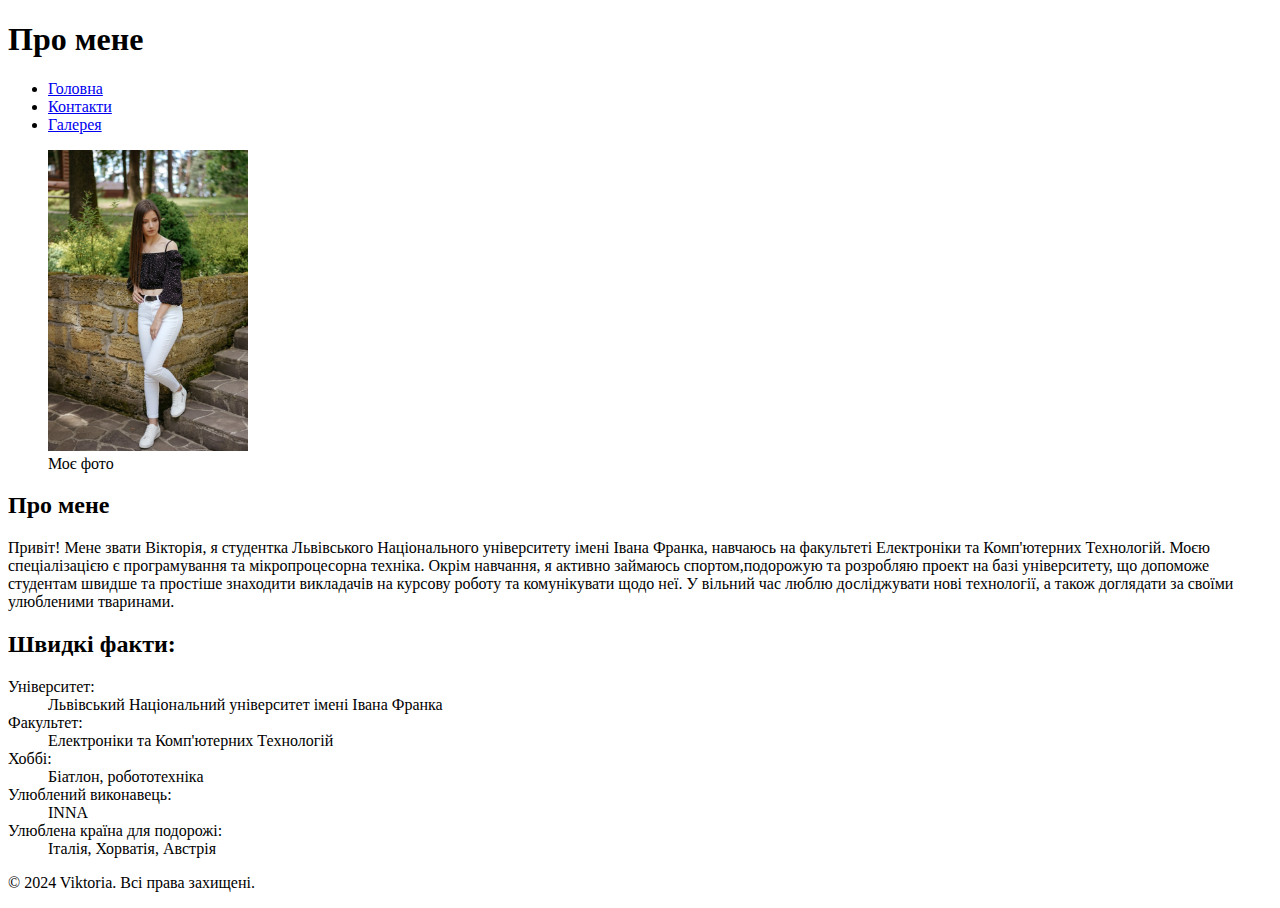
<file: task 21.1/index.html>
<!DOCTYPE html>
<html lang="uk">
<head>
    <meta charset="UTF-8">
    <meta name="viewport" content="width=device-width, initial-scale=1.0">
    <title>Про мене</title>
</head>
<body>

    <header>
        <h1>Про мене</h1>
    </header>

    <nav>
        <ul>
            <li><a href="index.html">Головна</a></li>
            <li><a href="pages/contact.html">Контакти</a></li>
            <li><a href="pages/gallery.html">Галерея</a></li>
        </ul>
    </nav>

    <main>
        <section>
            <figure>
                <img src="photo/my_photo.jpg" alt="Моє фото" width="200">
                <figcaption>Моє фото</figcaption>
            </figure>
            <article>
                <h2>Про мене</h2>
                <p>Привіт! Мене звати Вікторія, я студентка Львівського Національного університету імені Івана Франка, навчаюсь на факультеті Електроніки та Комп'ютерних Технологій. Моєю спеціалізацією є програмування та мікропроцесорна техніка. Окрім навчання, я активно займаюсь спортом,подорожую та розробляю проект на базі університету, що допоможе студентам швидше та простіше знаходити викладачів на курсову роботу та комунікувати щодо неї. У вільний час люблю досліджувати нові технології, а також доглядати за своїми улюбленими тваринами.</p>
            </article>
        </section>

        <section>
            <h2>Швидкі факти:</h2>
            <dl>
                <dt>Університет:</dt>
                <dd>Львівський Національний університет імені Івана Франка</dd>

                <dt>Факультет:</dt>
                <dd>Електроніки та Комп'ютерних Технологій</dd>

                <dt>Хоббі:</dt>
                <dd>Біатлон, робототехніка</dd>

                <dt>Улюблений виконавець:</dt>
                <dd>INNA</dd>

                <dt>Улюблена країна для подорожі:</dt>
                <dd>Італія, Хорватія, Австрія</dd>
            </dl>
        </section>
    </main>

    <footer>
        <p>&copy; 2024 Viktoria. Всі права захищені.</p>
    </footer>

</body>
</html>
</file>
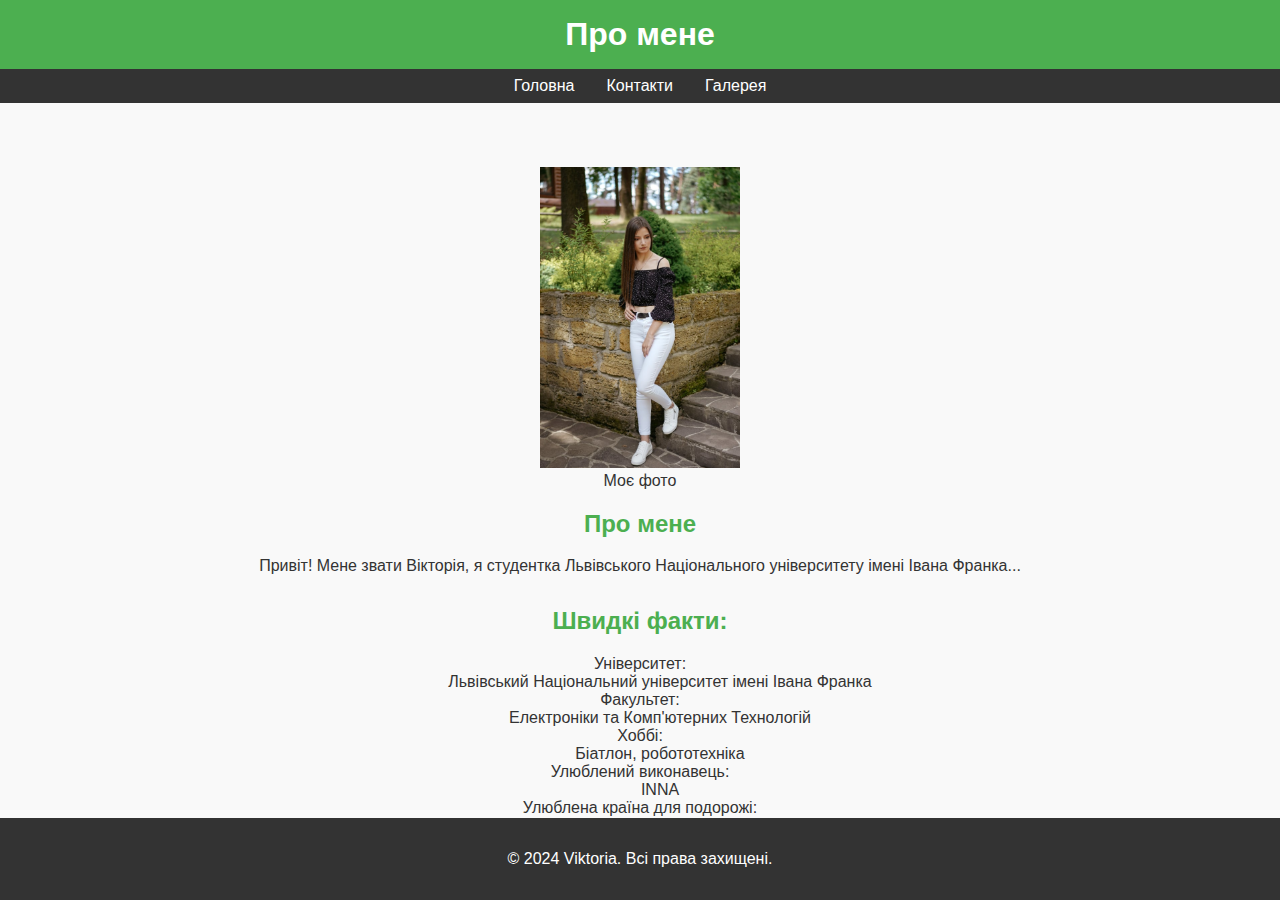
<file: task22.1/index.html>
<!DOCTYPE html>
<html lang="uk">
<head>
    <meta charset="UTF-8">
    <meta name="viewport" content="width=device-width, initial-scale=1.0">
    <title>Про мене</title>
    <link rel="stylesheet" href="style.css">
</head>
<body id="home-page">

    <header id="main-header">
        <h1 class="title">Про мене</h1>
    </header>

    <nav id="main-nav">
        <ul class="nav-list">
            <li><a href="index.html" class="nav-link">Головна</a></li>
            <li><a href="pages/contact.html" class="nav-link">Контакти</a></li>
            <li><a href="pages/gallery.html" class="nav-link">Галерея</a></li>
        </ul>
    </nav>

    <main id="content">
        <section id="about-me">
            <figure class="profile-photo">
                <img src="photo/my_photo.jpg" alt="Моє фото" width="200">
                <figcaption>Моє фото</figcaption>
            </figure>
            <article class="about-text">
                <h2 class="subtitle">Про мене</h2>
                <p>Привіт! Мене звати Вікторія, я студентка Львівського Національного університету імені Івана Франка...</p>
            </article>
        </section>

        <section id="quick-facts">
            <h2 class="subtitle">Швидкі факти:</h2>
            <dl class="facts-list">
                <dt>Університет:</dt>
                <dd>Львівський Національний університет імені Івана Франка</dd>
                <dt>Факультет:</dt>
                <dd>Електроніки та Комп'ютерних Технологій</dd>
                <dt>Хоббі:</dt>
                <dd>Біатлон, робототехніка</dd>
                <dt>Улюблений виконавець:</dt>
                <dd>INNA</dd>
                <dt>Улюблена країна для подорожі:</dt>
                <dd>Італія, Хорватія, Австрія</dd>
            </dl>
        </section>
    </main>

    <footer id="main-footer">
        <p>&copy; 2024 Viktoria. Всі права захищені.</p>
    </footer>

</body>
</html>
</file>
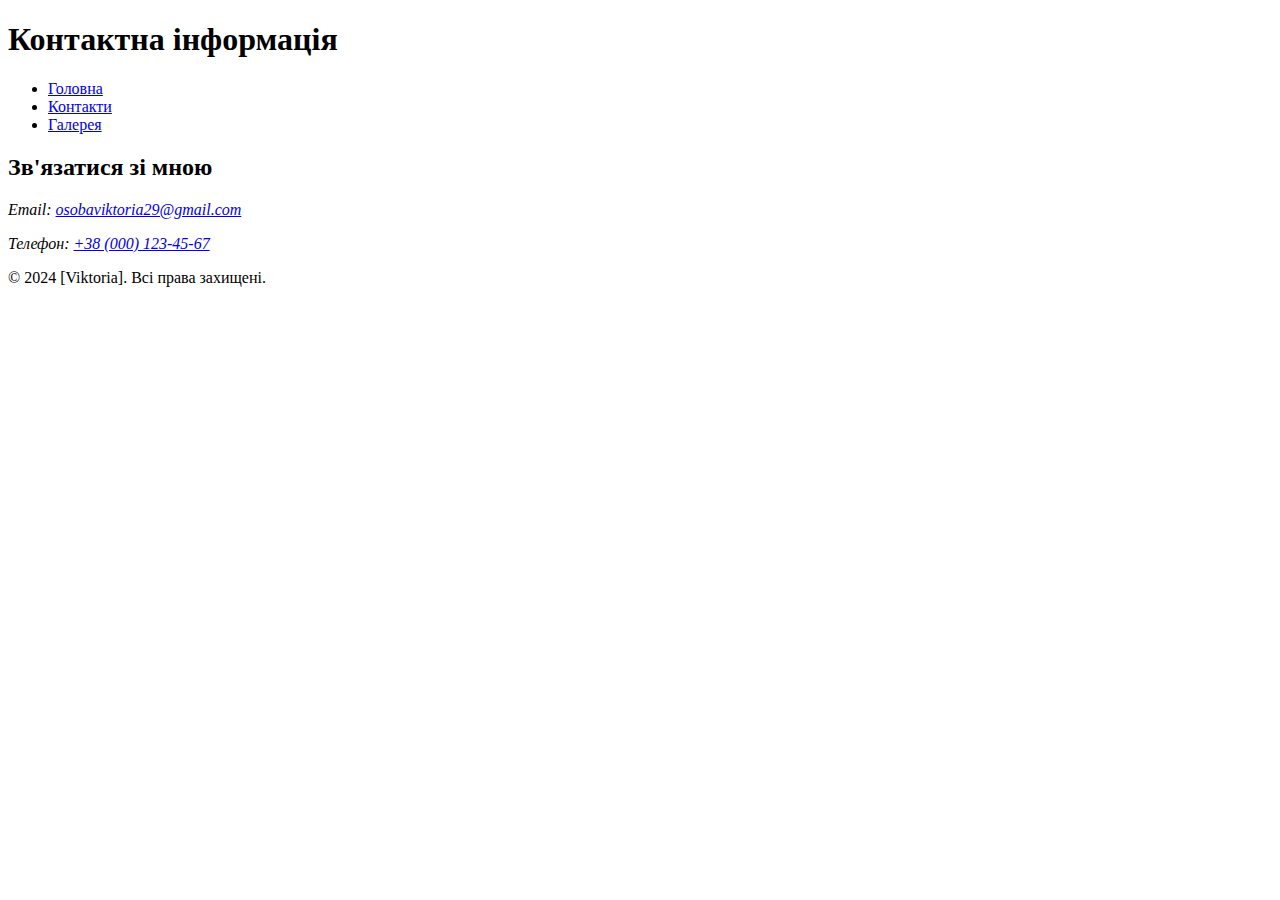
<file: task 21.1/pages/contact.html>
<!DOCTYPE html>
<html lang="uk">
<head>
    <meta charset="UTF-8">
    <meta name="viewport" content="width=device-width, initial-scale=1.0">
    <title>Контакти</title>
</head>
<body>

    <header>
        <h1>Контактна інформація</h1>
    </header>

    <nav>
        <ul>
            <li><a href="../index.html">Головна</a></li>
            <li><a href="contact.html">Контакти</a></li>
            <li><a href="gallery.html">Галерея</a></li>
        </ul>
    </nav>

    <main>
        <section>
            <h2>Зв'язатися зі мною</h2>
            <address>
                <p>Email: <a href="mailto:your.email@example.com">osobaviktoria29@gmail.com</a></p>
                <p>Телефон: <a href="tel:+380001234567">+38 (000) 123-45-67</a></p>
            </address>
        </section>
    </main>

    <footer>
        <p>&copy; 2024 [Viktoria]. Всі права захищені.</p>
    </footer>

</body>
</html>
</file>
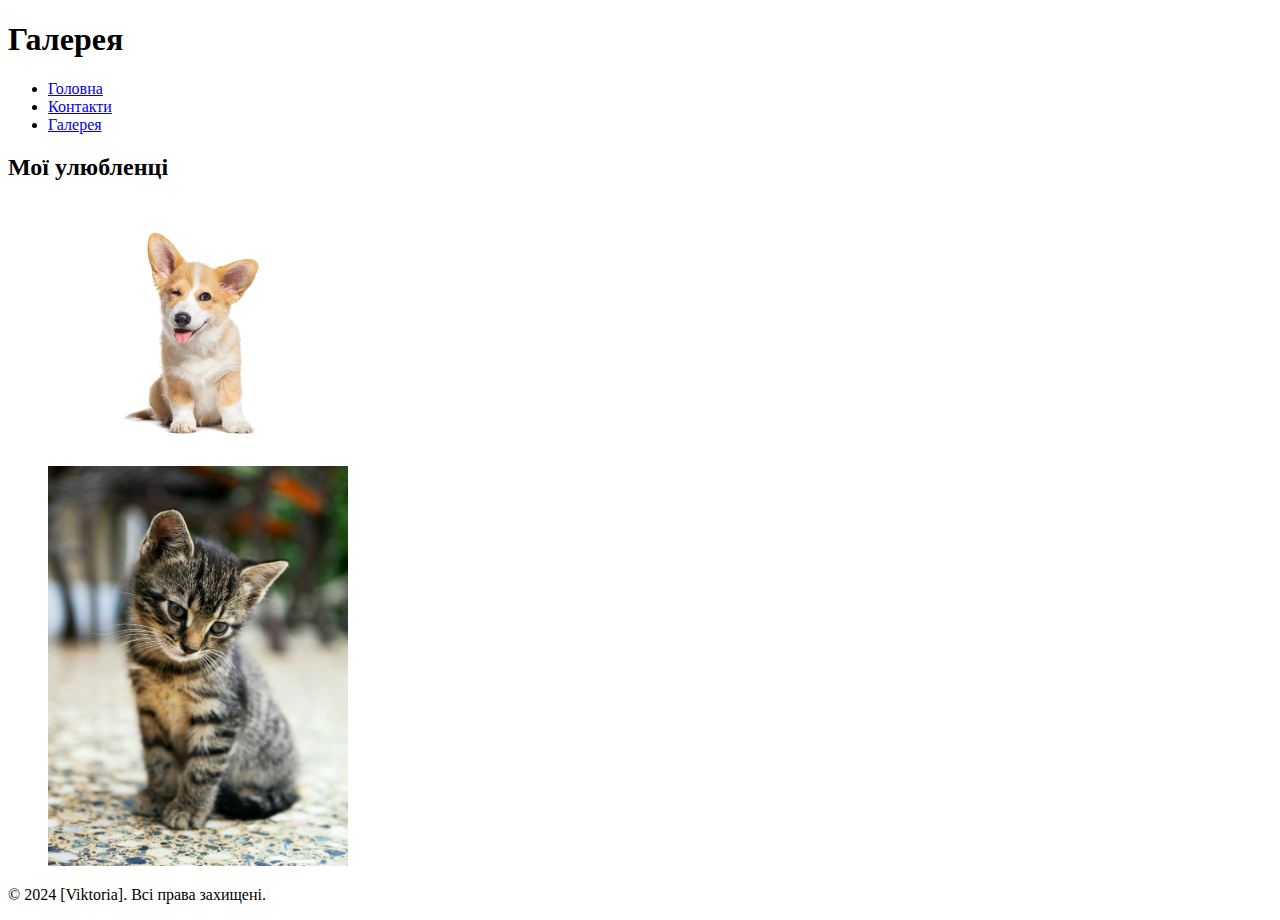
<file: task 21.1/pages/gallery.html>
<!DOCTYPE html>
<html lang="uk">
<head>
    <meta charset="UTF-8">
    <meta name="viewport" content="width=device-width, initial-scale=1.0">
    <title>Галерея</title>
</head>
<body>

    <header>
        <h1>Галерея</h1>
    </header>

    <nav>
        <ul>
            <li><a href="../index.html">Головна</a></li>
            <li><a href="contact.html">Контакти</a></li>
            <li><a href="gallery.html">Галерея</a></li>
        </ul>
    </nav>

    <main>
        <section>
            <h2>Мої улюбленці</h2>
            <figure>
                <img src="../photo/dog.jpg" alt="Моя собачка" width="300">
            </figure>
            <figure>
                <img src="../photo/cat.jpg" alt="Мій котик" width="300">
            </figure>
        </section>
    </main>

    <footer>
        <p>&copy; 2024 [Viktoria]. Всі права захищені.</p>
    </footer>

</body>
</html>
</file>
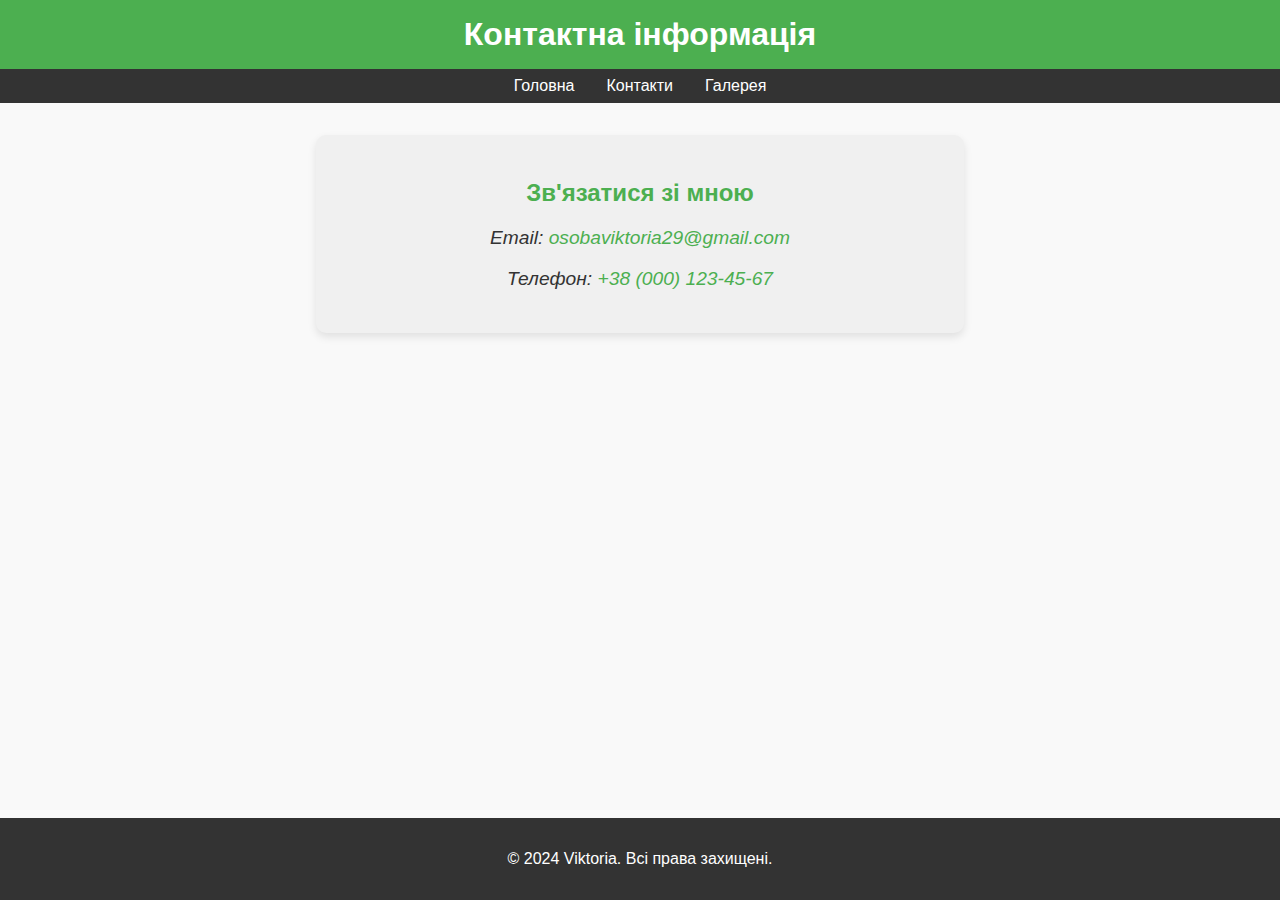
<file: task22.1/pages/contact.html>
<!DOCTYPE html>
<html lang="uk">
<head>
    <meta charset="UTF-8">
    <meta name="viewport" content="width=device-width, initial-scale=1.0">
    <title>Контакти</title>
    <link rel="stylesheet" href="../style.css">
</head>
<body id="contact-page">

    <header id="main-header">
        <h1 class="title">Контактна інформація</h1>
    </header>

    <nav id="main-nav">
        <ul class="nav-list">
            <li><a href="../index.html" class="nav-link">Головна</a></li>
            <li><a href="contact.html" class="nav-link">Контакти</a></li>
            <li><a href="gallery.html" class="nav-link">Галерея</a></li>
        </ul>
    </nav>

    <main id="content">
        <section id="contact-info">
            <h2 class="subtitle">Зв'язатися зі мною</h2>
            <address class="contact-details">
                <p>Email: <a href="mailto:osobaviktoria29@gmail.com" class="contact-link">osobaviktoria29@gmail.com</a></p>
                <p>Телефон: <a href="tel:+380001234567" class="contact-link">+38 (000) 123-45-67</a></p>
            </address>
        </section>
    </main>

    <footer id="main-footer">
        <p>&copy; 2024 Viktoria. Всі права захищені.</p>
    </footer>

</body>
</html>
</file>
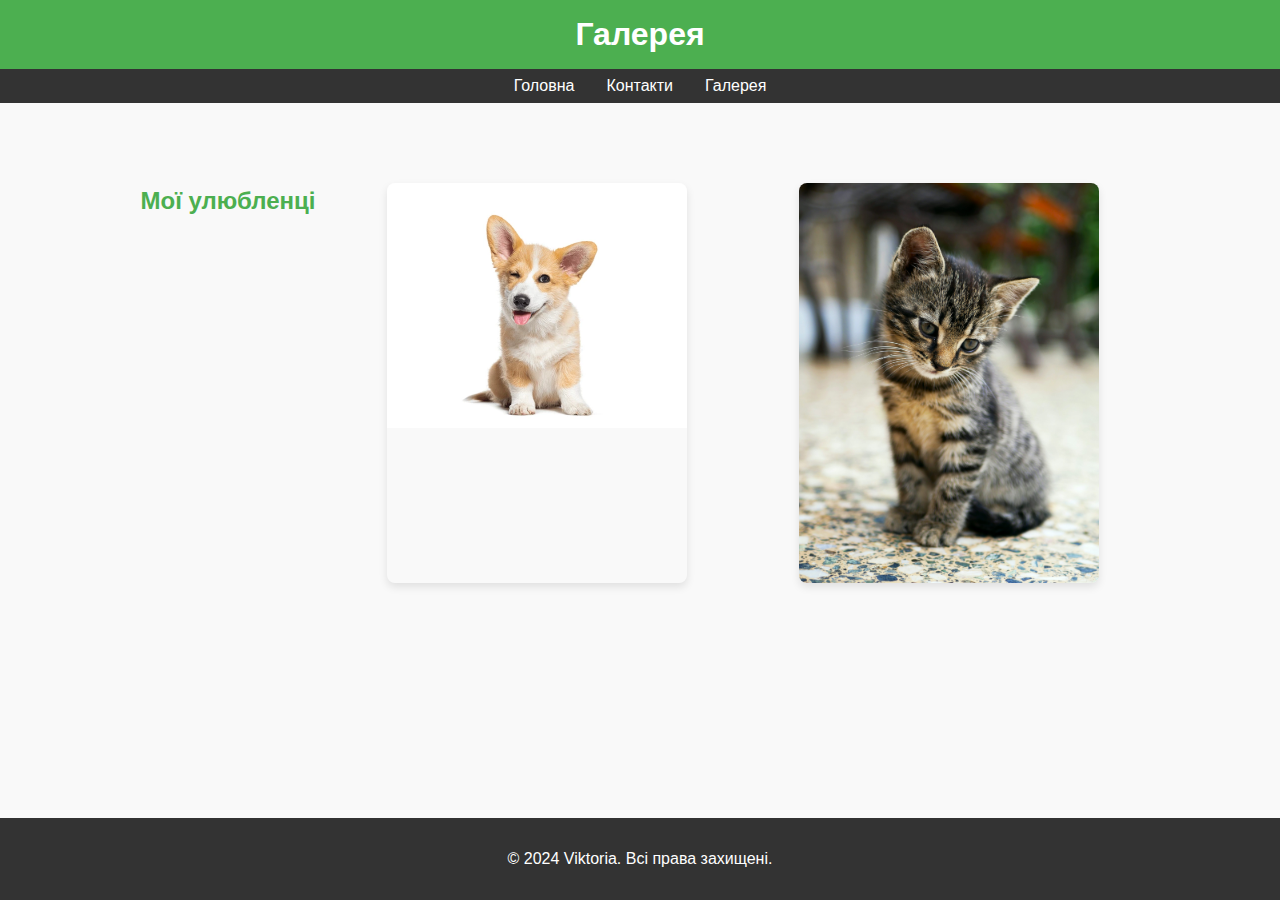
<file: task22.1/pages/gallery.html>
<!DOCTYPE html>
<html lang="uk">
<head>
    <meta charset="UTF-8">
    <meta name="viewport" content="width=device-width, initial-scale=1.0">
    <title>Галерея</title>
    <link rel="stylesheet" href="../style.css">
</head>
<body id="gallery-page">

    <header id="main-header">
        <h1 class="title">Галерея</h1>
    </header>

    <nav id="main-nav">
        <ul class="nav-list">
            <li><a href="../index.html" class="nav-link">Головна</a></li>
            <li><a href="contact.html" class="nav-link">Контакти</a></li>
            <li><a href="gallery.html" class="nav-link">Галерея</a></li>
        </ul>
    </nav>

    <main id="content">
        <section id="gallery-section">
            <h2 class="subtitle">Мої улюбленці</h2>
            <figure class="gallery-item">
                <img src="../photo/dog.jpg" alt="Моя собачка" width="300">
            </figure>
            <figure class="gallery-item">
                <img src="../photo/cat.jpg" alt="Мій котик" width="300">
            </figure>
        </section>
    </main>

    <footer id="main-footer">
        <p>&copy; 2024 Viktoria. Всі права захищені.</p>
    </footer>

</body>
</html>
</file>
<file: task22.1/style.css>
/* Загальні стилі для сторінок */
body {
    font-family: Arial, sans-serif;
    background-color: #f9f9f9;
    color: #333;
    margin: 0;
    padding: 0;
}

/* Стилі для заголовка */
#main-header {
    background-color: #4CAF50;
    color: white;
    text-align: center;
    padding: 1em 0;
}

.title {
    margin: 0;
}

/* Стилі для навігації */
#main-nav {
    background-color: #333;
}

.nav-list {
    list-style: none;
    display: flex;
    justify-content: center;
    padding: 0;
    margin: 0;
}

.nav-link {
    color: white;
    text-decoration: none;
    padding: 0.5em 1em;
    display: block;
}

.nav-link:hover {
    background-color: #4CAF50;
}

/* Стилі для основного контенту */
#content {
    padding: 2em;
}

.subtitle {
    font-size: 1.5em;
    color: #4CAF50;
}

#about-me, #quick-facts, #contact-info, #gallery-section {
    margin: 2em 0;
    text-align: center;
}

/* Стилі для сторінки "Контакти" */
#contact-page #contact-info {
    background-color: #f0f0f0;
    border-radius: 10px;
    padding: 1.5em;
    max-width: 600px;
    margin: 0 auto;
    box-shadow: 0 4px 8px rgba(0, 0, 0, 0.1);
}

.contact-details {
    font-size: 1.2em;
}

.contact-link {
    color: #4CAF50;
    text-decoration: none;
}

.contact-link:hover {
    text-decoration: underline;
}

/* Стилі для сторінки "Галерея" */
#gallery-page #gallery-section {
    display: flex;
    flex-wrap: wrap;
    justify-content: center;
    gap: 2em;
}

.gallery-item {
    width: 300px;
    border-radius: 8px;
    overflow: hidden;
    box-shadow: 0 4px 8px rgba(0, 0, 0, 0.1);
}

.gallery-item img {
    width: 100%;
    height: auto;
    display: block;
}

/* Стилі для нижнього колонтитулу */
#main-footer {
    background-color: #333;
    color: white;
    text-align: center;
    padding: 1em 0;
    position: fixed;
    width: 100%;
    bottom: 0;
}
</file>
